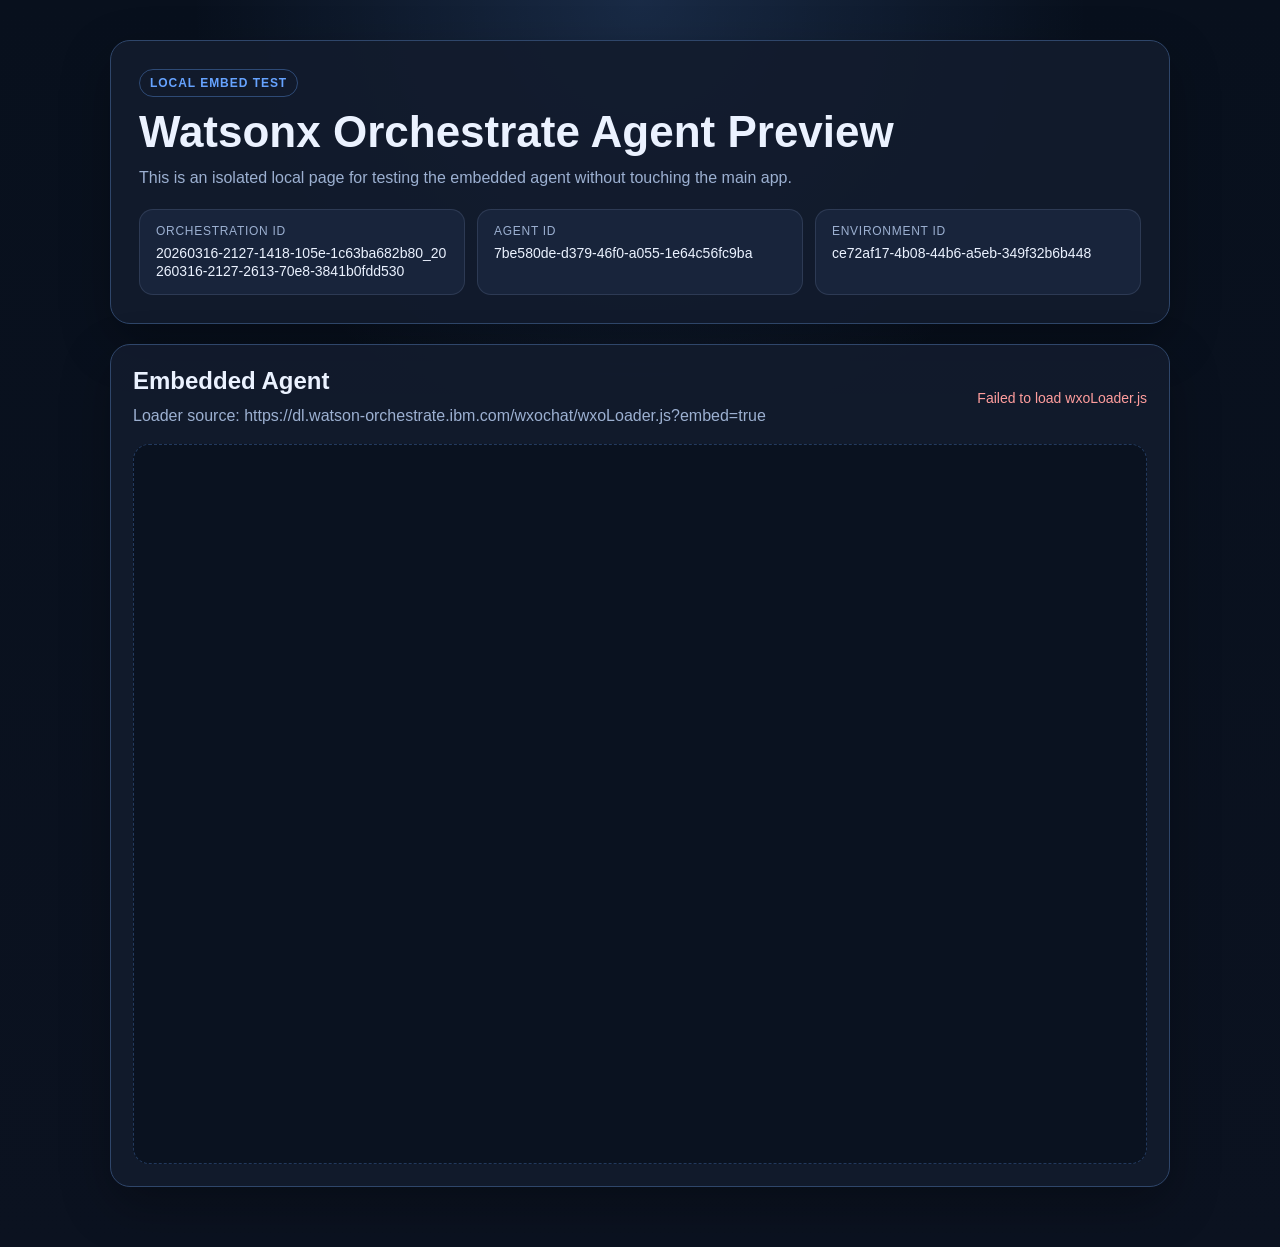
<file: embed-local/index.html>
<!DOCTYPE html>
<html lang="en">
<head>
  <meta charset="UTF-8" />
  <meta name="viewport" content="width=device-width, initial-scale=1.0" />
  <title>Watsonx Orchestrate Embed Test</title>
  <style>
    :root {
      --bg: #0b1220;
      --panel: #121b2d;
      --panel-2: #18243b;
      --border: #2f466a;
      --text: #ebf2ff;
      --muted: #9cb0d1;
      --accent: #66a3ff;
    }
    * { box-sizing: border-box; }
    body {
      margin: 0;
      min-height: 100vh;
      font-family: "Segoe UI", Arial, sans-serif;
      background: radial-gradient(circle at top, rgba(102, 163, 255, 0.18), transparent 32%), linear-gradient(180deg, #08101d, var(--bg));
      color: var(--text);
    }
    .shell { max-width: 1100px; margin: 0 auto; padding: 40px 20px 60px; }
    .hero, .embed-card {
      background: rgba(18, 27, 45, 0.9);
      border: 1px solid var(--border);
      border-radius: 20px;
      box-shadow: 0 18px 50px rgba(0, 0, 0, 0.28);
    }
    .hero { padding: 28px; margin-bottom: 20px; }
    .eyebrow {
      display: inline-block; margin-bottom: 12px; padding: 6px 10px; border-radius: 999px;
      border: 1px solid rgba(102, 163, 255, 0.35); color: var(--accent);
      font-size: 12px; font-weight: 700; letter-spacing: 0.08em; text-transform: uppercase;
    }
    h1 { margin: 0 0 10px; font-size: clamp(28px, 4vw, 44px); line-height: 1.05; }
    h2 { margin: 0 0 8px; }
    p { margin: 0; color: var(--muted); line-height: 1.6; }
    .meta { display: grid; grid-template-columns: repeat(auto-fit, minmax(220px, 1fr)); gap: 12px; margin-top: 18px; }
    .meta-card { padding: 14px 16px; background: var(--panel-2); border: 1px solid rgba(156, 176, 209, 0.16); border-radius: 14px; }
    .meta-label { display: block; margin-bottom: 6px; font-size: 12px; text-transform: uppercase; letter-spacing: 0.06em; color: var(--muted); }
    .meta-value { word-break: break-all; font-size: 14px; }
    .embed-card { padding: 22px; }
    .embed-header { display: flex; justify-content: space-between; gap: 16px; align-items: center; margin-bottom: 16px; }
    .status { font-size: 14px; color: var(--muted); }
    .status.error { color: #ff9d9d; }
    #wxo-embed-root {
      min-height: 720px; overflow: hidden; border-radius: 16px;
      border: 1px dashed rgba(102, 163, 255, 0.28); background: rgba(8, 16, 29, 0.7);
    }
    @media (max-width: 700px) {
      .shell { padding-top: 20px; }
      .embed-header { flex-direction: column; align-items: flex-start; }
      #wxo-embed-root { min-height: 620px; }
    }
  </style>
</head>
<body>
  <main class="shell">
    <section class="hero">
      <span class="eyebrow">Local Embed Test</span>
      <h1>Watsonx Orchestrate Agent Preview</h1>
      <p>This is an isolated local page for testing the embedded agent without touching the main app.</p>
      <div class="meta">
        <div class="meta-card">
          <span class="meta-label">Orchestration ID</span>
          <span class="meta-value">20260316-2127-1418-105e-1c63ba682b80_20260316-2127-2613-70e8-3841b0fdd530</span>
        </div>
        <div class="meta-card">
          <span class="meta-label">Agent ID</span>
          <span class="meta-value">7be580de-d379-46f0-a055-1e64c56fc9ba</span>
        </div>
        <div class="meta-card">
          <span class="meta-label">Environment ID</span>
          <span class="meta-value">ce72af17-4b08-44b6-a5eb-349f32b6b448</span>
        </div>
      </div>
    </section>
    <section class="embed-card">
      <div class="embed-header">
        <div>
          <h2>Embedded Agent</h2>
          <p>Loader source: https://dl.watson-orchestrate.ibm.com/wxochat/wxoLoader.js?embed=true</p>
        </div>
        <div id="embed-status" class="status">Loading embed...</div>
      </div>
      <div id="wxo-embed-root"></div>
    </section>
  </main>
  <script>
    window.wxOConfiguration = {
      orchestrationID: "20260316-2127-1418-105e-1c63ba682b80_20260316-2127-2613-70e8-3841b0fdd530",
      hostURL: "https://dl.watson-orchestrate.ibm.com",
      rootElementID: "wxo-embed-root",
      chatOptions: {
        agentId: "7be580de-d379-46f0-a055-1e64c56fc9ba",
        agentEnvironmentId: "ce72af17-4b08-44b6-a5eb-349f32b6b448"
      }
    };
    const statusEl = document.getElementById("embed-status");
    const script = document.createElement("script");
    script.src = `${window.wxOConfiguration.hostURL}/wxochat/wxoLoader.js?embed=true`;
    script.addEventListener("load", function () {
      if (window.wxoLoader && typeof window.wxoLoader.init === "function") {
        window.wxoLoader.init();
        statusEl.textContent = "Embed loaded";
      } else {
        statusEl.textContent = "Loader loaded but init is unavailable";
        statusEl.classList.add("error");
      }
    });
    script.addEventListener("error", function () {
      statusEl.textContent = "Failed to load wxoLoader.js";
      statusEl.classList.add("error");
    });
    document.head.appendChild(script);
  </script>
</body>
</html>
</file>
